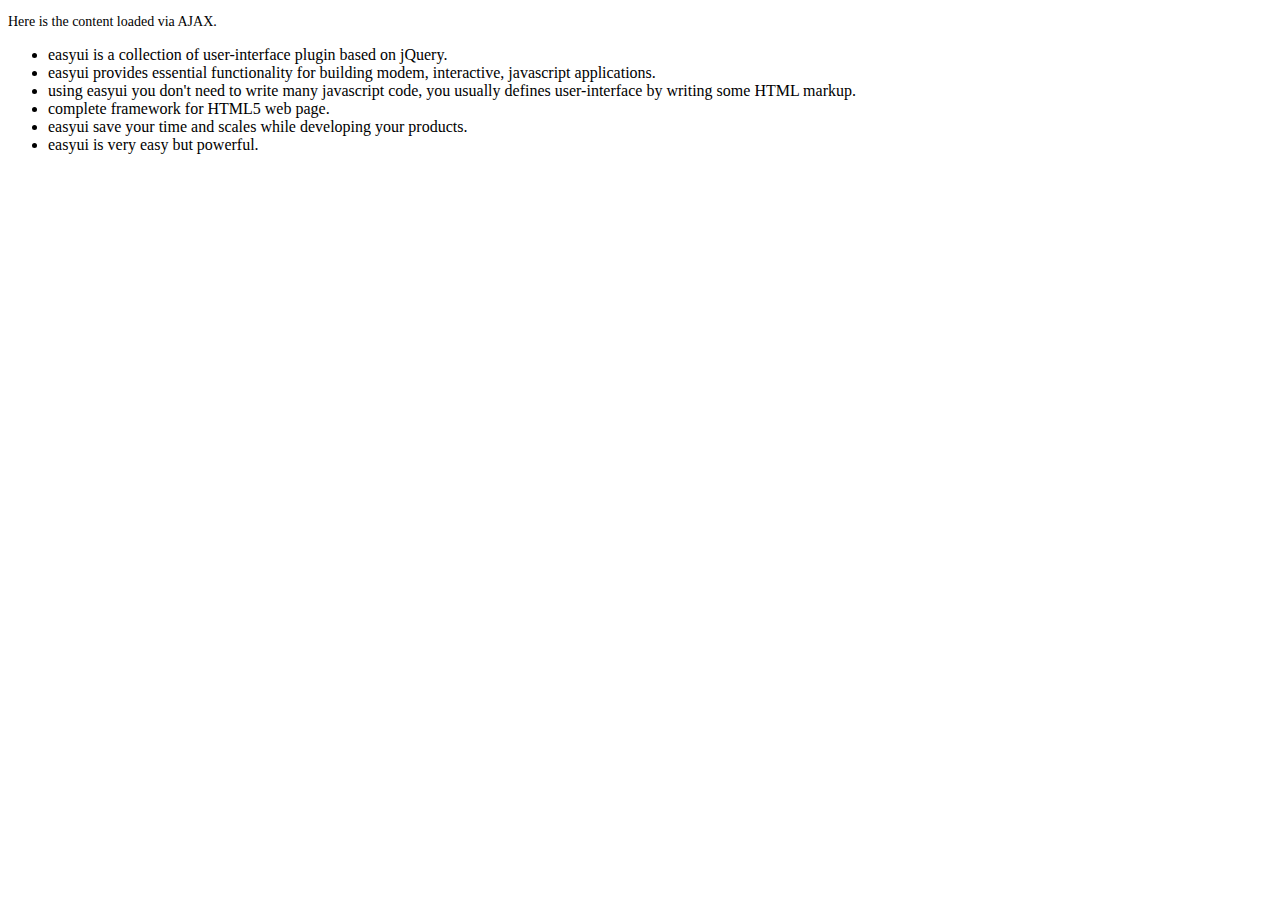
<file: src/main/resources/static/easyui/1.3.2/demo/accordion/_content.html>
<!DOCTYPE html>
<html>
<head>
	<meta charset="UTF-8">
	<title>AJAX Content</title>
</head>
<body>
	<p style="font-size:14px">Here is the content loaded via AJAX.</p>
	<ul>
		<li>easyui is a collection of user-interface plugin based on jQuery.</li>
		<li>easyui provides essential functionality for building modem, interactive, javascript applications.</li>
		<li>using easyui you don't need to write many javascript code, you usually defines user-interface by writing some HTML markup.</li>
		<li>complete framework for HTML5 web page.</li>
		<li>easyui save your time and scales while developing your products.</li>
		<li>easyui is very easy but powerful.</li>
	</ul>
</body>
</html>
</file>
